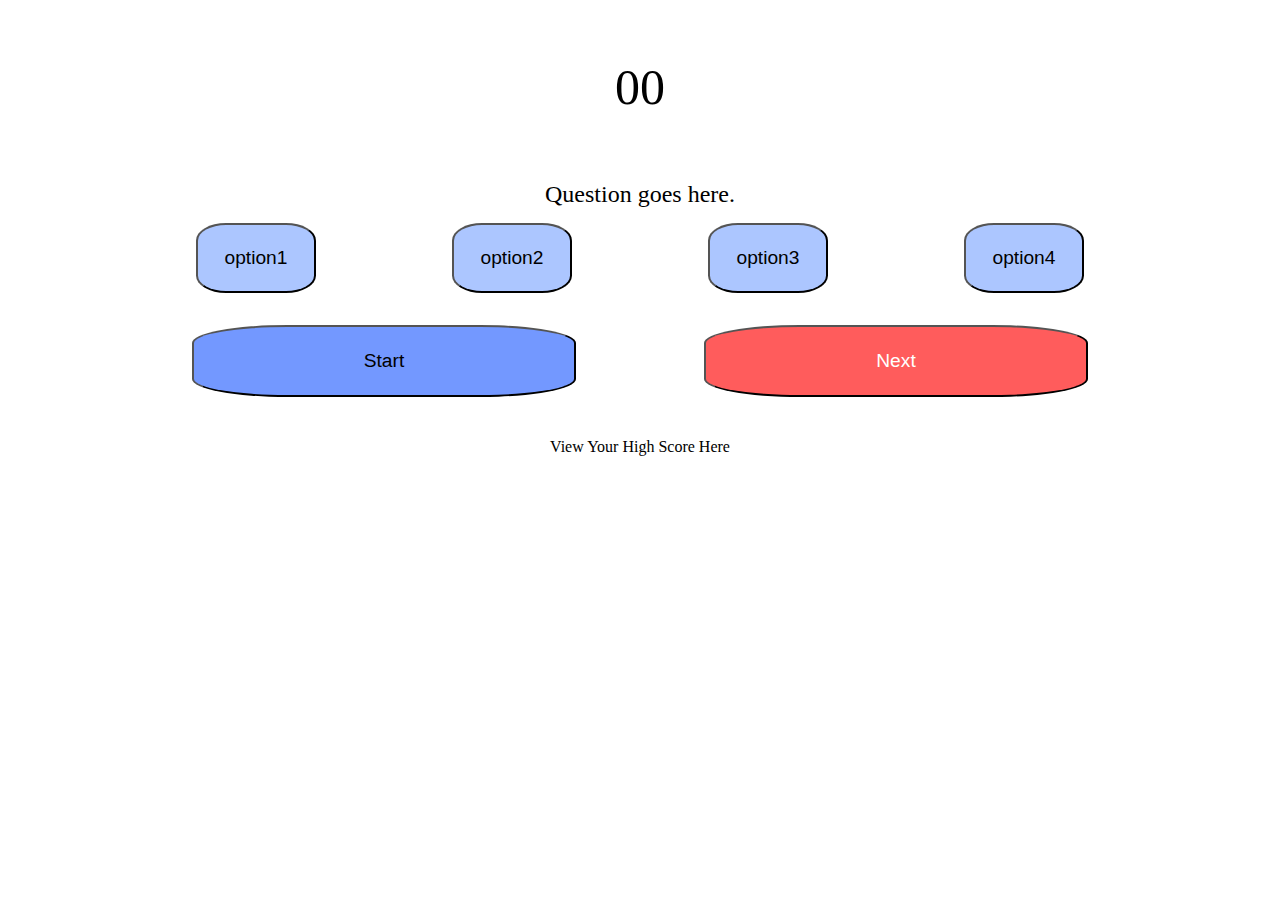
<file: index.html>
<!DOCTYPE html>
<html lang="en">
<head>
    <meta charset="UTF-8">
    <meta http-equiv="X-UA-Compatible" content="IE=edge">
    <meta name="viewport" content="width=device-width, initial-scale=1.0">
    <title>Code Quiz</title>
    <link href="./style.css" rel="stylesheet">
</head>
<body>

    <div class="panel">
        <div class="result">
            <p id="timer">00</p>
        </div>
        <div class="question-container" id="question">
            Question goes here.
        </div>
        <div class="option-container">
            <button class="option" onclick="" id="op1" >option1</button>
      
            <button class="option" id="op2" >option2</button>
      
            <button class="option" id="op3">option3</button>
      
            <button class="option" id="op4">option4</button>
        </div>
        <div class="navigation">
            <button class="startBtn">Start</button>
            <button class="next">Next</button>
        </div>
    </div>
    <div class="highscore-container">
        <p class="highscore"><a href="./score.html">View Your High Score Here</a></p>
    </div>
    <script src="./script.js"></script>
</body>
</html>
</file>
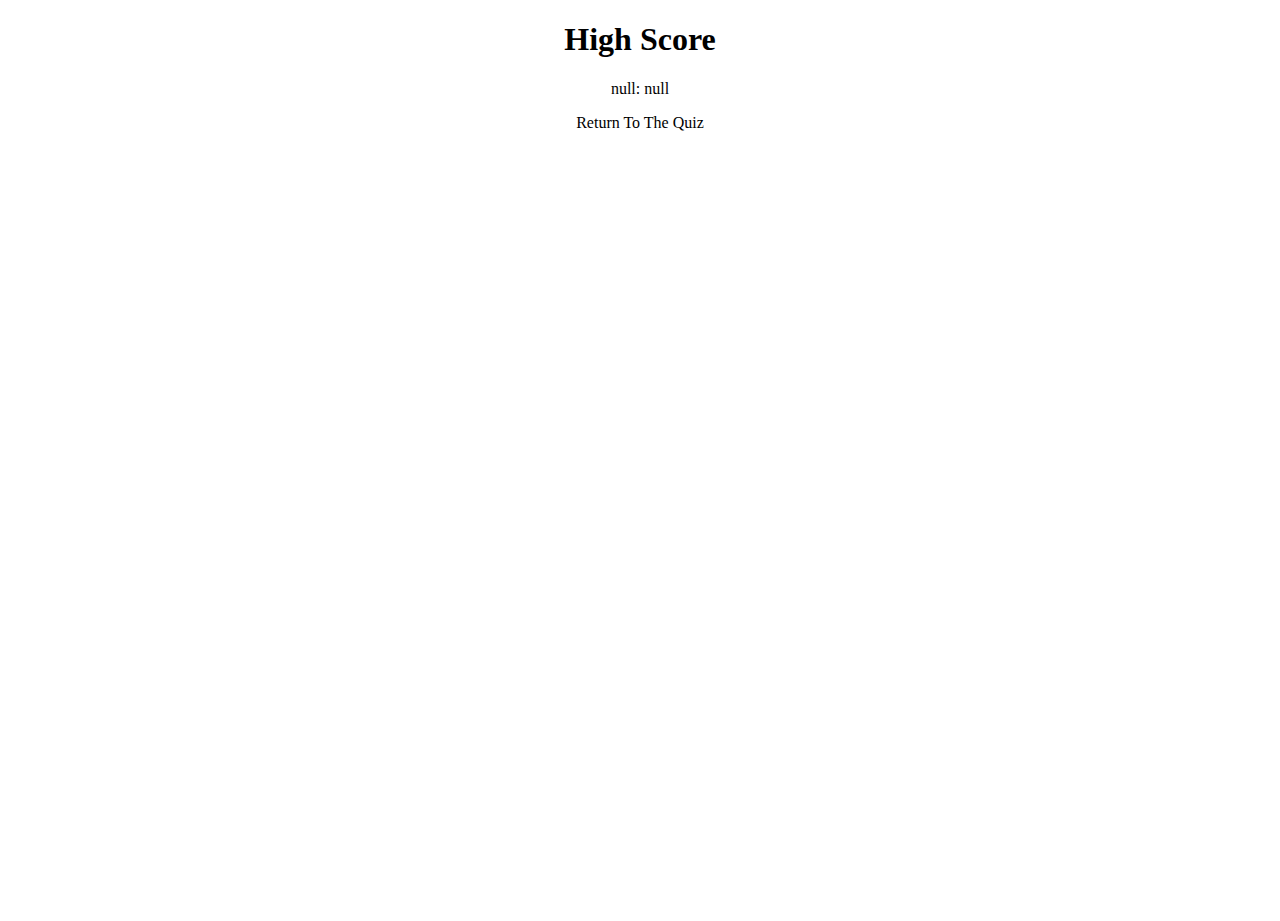
<file: score.html>
<!DOCTYPE html>
<html lang="en">
<head>
    <meta charset="UTF-8">
    <meta http-equiv="X-UA-Compatible" content="IE=edge">
    <meta name="viewport" content="width=device-width, initial-scale=1.0">
    <title>Highscore</title>
    <link href="./style.css" rel="stylesheet">
</head>
<body>
    <div id="scores-container">
        <h1>High Score</h1>
        <div id="highscores">

        </div>
    </div>
    <div class="highscore-container">
        <p class="highscore"><a href="./index.html">Return To The Quiz</a></p>
    </div>
    <script src="./script.js"></script>
    <script src="./highscore.js"></script>
</body>
</html>
</file>
<file: style.css>
body{
    padding: 0;
    margin: 0;    
    width:100vw;
    height: 100vh;    
}
.panel{

    display: flex;
    flex-direction: column;
    justify-content: center;
    align-items: center;
}
.question-container{
    margin: 2.5px;
    padding: 5px;
    width: 80vw;

    background-color: #ffffff;
    font-size: x-large;
    text-align: center;
    justify-content: center;
    display:flex;
    align-content: center;

      
}
.result{
    display: flex;
    background-color: #ffffff;
    margin: 2.5px;
    padding: 5px;
    width:80vw;
    justify-content: center;
    text-align: center;
    font-size: 50px;
      
}
.option-container{
    display: flex;
    flex-wrap: wrap;
    justify-content: space-around; 
    margin: 2.5px;
    padding: 5px;
    width: 80vw;

    background-color: #ffffff;   
    align-items: center;

        
}
.option{    
    padding: 10px;

    min-width: 120px;

    min-height: 70px;
    font-size: larger;
    background-color: rgb(172, 198, 255);
    border-radius: 25%;
}
.option:hover{
    background-color: rgb(0, 94, 255);
}
.navigation{
    width: 80vw;

    margin: 20px;
    padding: 5px;
    display: flex;
    justify-content: space-around;
    background-color:#ffffff;
    flex-wrap: wrap;
    align-content: center;

}
  
.startBtn,.next{
    width:30vw;
    min-width: 115px;
    height: 8vh;
    padding: 5px;
    font-size: larger;
    border-radius: 25%;
}
.startBtn{
    
    background-color: #7398ff;
}
.next{
    color: white;
    background-color: #ff5c5c;
}

.highscore a{
    text-decoration:none;
    color: black;
}

.highscore:hover a{
    font-weight: bold;
    color: blue;
}

.highscore-container{
    display: flex;
    width: 100%;
    justify-content: center;
}

#scores-container h1{
    display: flex;
    justify-content: center;
}

#highscores{
    display: flex;
    justify-content: center;
}
</file>
